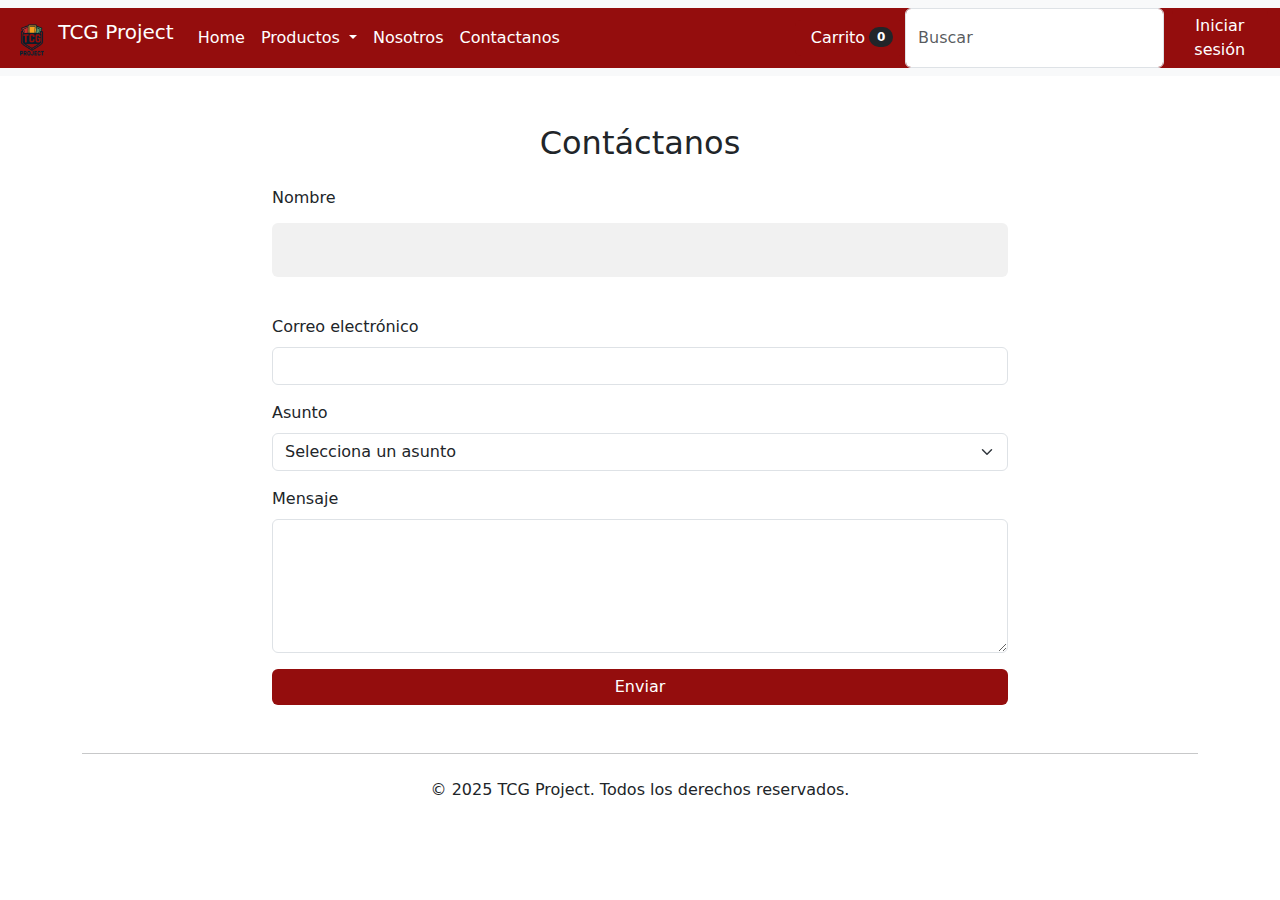
<file: contacto.html>
<!DOCTYPE html>
<html lang="es">
<head>
    <meta charset="UTF-8">
    <meta name="viewport" content="width=device-width, initial-scale=1.0">
    <title>Contacto</title>
    <link rel="stylesheet" href="style.css">
    <link href="https://cdn.jsdelivr.net/npm/bootstrap@5.3.3/dist/css/bootstrap.min.css" rel="stylesheet">
    </head>
<body>
<nav class="navbar navbar-expand-lg bg-body-tertiary">
  <div class="container-fluid">
    <a class="navbar-brand" href="index.html">
      <img src="img\Logo.png" alt="TCG Project" width="40" height="40" class="d-inline-block align-text-top"/>
      TCG Project
    </a>
    <button class="navbar-toggler" type="button" data-bs-toggle="collapse" data-bs-target="#navbarNavDropdown" aria-controls="navbarNavDropdown" aria-expanded="false" aria-label="Toggle navigation">
      <span class="navbar-toggler-icon"></span>
    </button>
    <div class="collapse navbar-collapse" id="navbarNavDropdown">
      <ul class="navbar-nav me-auto mb-2 mb-lg-0">
        <li class="nav-item">
          <a class="nav-link active" aria-current="page" href="index.html">Home</a>
        </li>
        <li class="nav-item dropdown">
          <a class="nav-link dropdown-toggle" href="#" id="productosDropdown" role="button" data-bs-toggle="dropdown" aria-expanded="false">
            Productos
          </a>
          <ul class="dropdown-menu" aria-labelledby="productosDropdown">
            <li><a class="dropdown-item" href="">Pokémon</a></li>
            <li><a class="dropdown-item" href="">Yu-Gi-Oh</a></li>
            <li><a class="dropdown-item" href="">One Piece</a></li>
            <li><a class="dropdown-item" href="">Magic the gathering</a></li>
            <li><a class="dropdown-item" href="">Mitos y leyendas</a></li>
          </ul>
        </li>
        <li class="nav-item">
          <a class="nav-link active" aria-current="page" href="nosotros.html">Nosotros</a>
        </li>
        <li class="nav-item">
          <a class="nav-link active" aria-current="page" href="contacto.html">Contactanos</a>
        </li>
      </ul>
      <div class="d-flex">
            <a href="carrito.html" class="btn btn-outline-dark" style="display: flex; align-items: center;">
                <i class="bi bi-cart-fill me-1"></i>
                Carrito
                <span class="badge bg-dark text-white ms-1 rounded-pill" id="cart-count">0</span>
            </a>
        </div>
      <form class="d-flex" role="search">
        <input class="form-control me-2" type="search" placeholder="Buscar" aria-label="Search"/>
        <a href="inicio_sesion.html" class="btn" style="background:#940d0d; color:#fff; border:none; transition:background 0.2s, color 0.2s;">
          Iniciar sesión
        </a>
      </form>
    </div>
  </div>
</nav>

    <div class="container mt-5">
        <div class="row justify-content-center">
            <div class="col-lg-8 col-md-10">
                <h2 class="text-center mb-4">Contáctanos</h2>
                
                <div id="alerta"></div>

                <form id="contactForm" novalidate>

                    <div class="mb-3">
                        <label for="name" class="form-label">Nombre</label>
                        <input type="text" class="form-control" id="name" name="name">
                        <div class="invalid-feedback"></div>
                    </div>

                    <div class="mb-3">
                        <label for="email" class="form-label">Correo electrónico</label>
                        <input type="email" class="form-control" id="email" name="email">
                        <div class="invalid-feedback"></div>
                    </div>
                
                    <div class="mb-3">
                        <label for="subject" class="form-label">Asunto</label>
                        <select id="subject" name="subject" class="form-select">
                            <option value="" selected>Selecciona un asunto</option>
                            <option value="consulta">Consulta general</option>
                            <option value="soporte">Soporte Compra</option>
                            <option value="otro">Otro</option>
                        </select>
                        <div class="invalid-feedback"></div>
                    </div>

                    <div class="mb-3">
                        <label for="message" class="form-label">Mensaje</label>
                        <textarea class="form-control" id="message" name="message" rows="5"></textarea>
                        <div class="invalid-feedback"></div>
                    </div>

                    <div class="d-grid gap-2">
                        <button type="submit" class="btn btn-primary">Enviar</button>
                    </div>
                
                </form>
            </div>
        </div>
    </div>
    
    <div class="container">
        <hr class="mb-4 mt-5">
        <div class="row">
            <div class="col-md-12 text-center">
                <p>&copy; 2025 TCG Project. Todos los derechos reservados.</p>
            </div>
        </div>
    </div>

    <script src="validacion.js"></script>
    <script src="https://cdn.jsdelivr.net/npm/bootstrap@5.3.3/dist/js/bootstrap.bundle.min.js"></script>
</body>
</html>
</file>
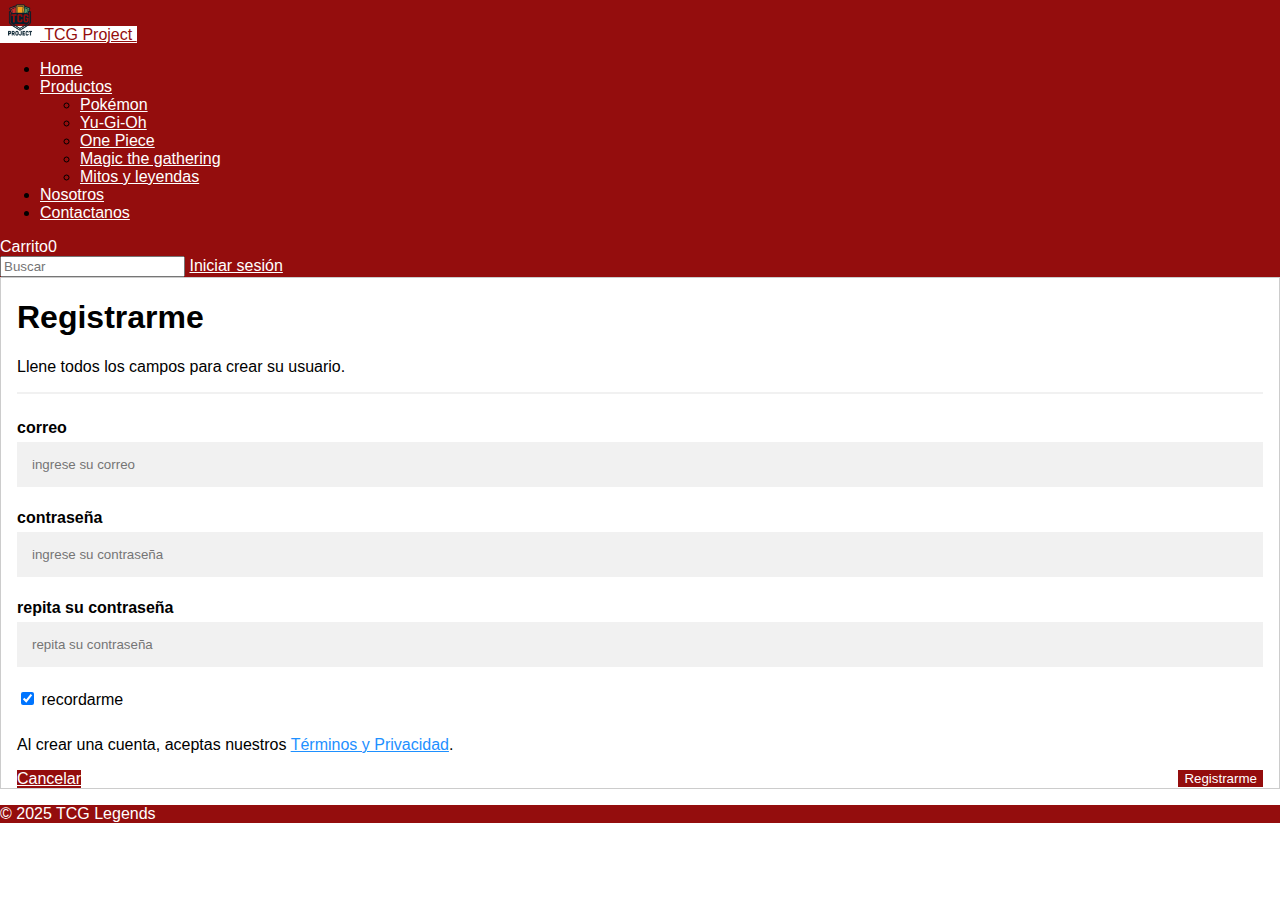
<file: registro_usuario.html>
<!DOCTYPE html>
<html lang="en">
<head>
    <meta charset="UTF-8">
    <meta name="viewport" content="width=device-width, initial-scale=1.0">
    <title>Registro</title>
    <link rel="stylesheet" href="style.css">
    <link 
    href="https://cdn.jsdelivr.net/npm/bootstrap@5.3.7/dist/css/bootstrap.min.css" 
    rel="stylesheet" 
    integrity="sha384-LN+7fdVzj6u52u30Kp6M/trliBMCMKTyK833zpbD+pXdCLuTusPj697FH4R/5mcr" 
    crossorigin="anonymous">
</head>
<body>
  <nav class="navbar navbar-expand-lg bg-body-tertiary sticky-top">
    <div class="container-fluid">
      <a class="navbar-brand" href="index.html">
        <img src="img\Logo.png" alt="TCG Project" width="40" height="40" class="d-inline-block align-text-top"/>
        TCG Project
      </a>
      <button class="navbar-toggler" type="button" data-bs-toggle="collapse" data-bs-target="#navbarNavDropdown" aria-controls="navbarNavDropdown" aria-expanded="false" aria-label="Toggle navigation">
        <span class="navbar-toggler-icon"></span>
      </button>
      <div class="collapse navbar-collapse" id="navbarNavDropdown">
        <ul class="navbar-nav me-auto mb-2 mb-lg-0">
          <li class="nav-item">
            <a class="nav-link active" aria-current="page" href="index.html">Home</a>
          </li>
          <li class="nav-item dropdown">
            <a class="nav-link dropdown-toggle" href="#" id="productosDropdown" role="button" data-bs-toggle="dropdown" aria-expanded="false">
              Productos
            </a>
            <ul class="dropdown-menu" aria-labelledby="productosDropdown">
              <li><a class="dropdown-item" href="categorias.html?franquicia=pokemon">Pokémon</a></li>
              <li><a class="dropdown-item" href="categorias.html?franquicia=yugioh">Yu-Gi-Oh</a></li>
              <li><a class="dropdown-item" href="categorias.html?franquicia=onepiece">One Piece</a></li>
              <li><a class="dropdown-item" href="categorias.html?franquicia=magic">Magic the gathering</a>
              </li>
              <li><a class="dropdown-item" href="categorias.html?franquicia=mitos">Mitos y leyendas</a>
              </li>
            </ul>
          </li>
          <li class="nav-item">
            <a class="nav-link active" aria-current="page" href="nosotros.html">Nosotros</a>
          </li>
          <li class="nav-item">
            <a class="nav-link active" aria-current="page" href="contacto.html">Contactanos</a>
          </li>
        </ul>
        <div class="d-flex">
          <a class="btn btn-outline-dark"
             style="display: flex; align-items: center; cursor:pointer;"
             data-bs-toggle="modal"
             data-bs-target="#cartModal">
            <i class="bi bi-cart-fill me-1"></i>
            Carrito
            <span class="badge bg-dark text-white ms-1 rounded-pill" id="cart-count">0</span>
          </a>
        </div>
        <form class="d-flex" role="search">
          <input class="form-control me-2" type="search" placeholder="Buscar" aria-label="Search"/>
          <a href="inicio_sesion.html" class="btn" style="background:#940d0d; color:#fff; border:none; transition:background 0.2s, color 0.2s;">
            Iniciar sesión
          </a>
        </form>
      </div>
    </div>
  </nav>
    <form action="action_page.php" style="border:1px solid #ccc">
  <div class="container">
    <h1>Registrarme</h1>
    <p>Llene todos los campos para crear su usuario.</p>
    <hr>

    <label for="email"><b>correo</b></label>
    <input type="text" placeholder="ingrese su correo" name="email" >

    <label for="psw"><b>contraseña</b></label>
    <input type="password" placeholder="ingrese su contraseña" name="psw">

    <label for="psw-repeat"><b>repita su contraseña</b></label>
    <input type="password" placeholder="repita su contraseña" name="psw-repeat" >

    <label>
      <input type="checkbox" checked="checked" name="remember" style="margin-bottom:15px"> recordarme
    </label>

    <p>Al crear una cuenta, aceptas nuestros <a href="#" style="color:dodgerblue">Términos y Privacidad</a>.</p>

    <div class="clearfix">
      <a href="inicio_sesion.html" class="btn btn-danger w-50" style="float:left;">Cancelar</a>
      <button type="button" class="btn btn-danger w-50" style="float:right;" onclick="alert('Sesión iniciada')">Registrarme</button>
    </div>
  </div>
</form>


<footer class="text-center py-3" style="background-color: #940d0d;">
  <p class="mb-0" style="color: #fff;">© 2025 TCG Legends</p>
</footer>
  <script src="https://cdn.jsdelivr.net/npm/bootstrap@5.3.7/dist/js/bootstrap.bundle.min.js" 
    integrity="sha384-ndDqU0Gzau9qJ1lfW4pNLlhNTkCfHzAVBReH9diLvGRem5+R9g2FzA8ZGN954O5Q" 
    crossorigin="anonymous"></script>
</body>
</html>
</file>
<file: style.css>
.navbar, .container-fluid, .bg-body-tertiary {
  background-color: #940d0d !important;
}

.navbar .navbar-nav .nav-link,
.navbar .navbar-brand,
.navbar .dropdown-toggle {
  color: #fff !important;
  background-color: #940d0d !important;
  transition: background 0.2s, color 0.2s;
}

.navbar .navbar-nav .nav-link:hover,
.navbar .navbar-brand:hover,
.navbar .dropdown-toggle:hover,
.navbar .navbar-nav .nav-link:focus,
.navbar .navbar-brand:focus,
.navbar .dropdown-toggle:focus {
  color: #940d0d !important;
  background-color: #fff !important;
}

.dropdown-menu {
  background-color: #940d0d !important;
  border: none;
}

.dropdown-menu .dropdown-item {
  color: #fff !important;
  background-color: #940d0d !important;
  transition: background 0.2s, color 0.2s;
}

.dropdown-menu .dropdown-item:hover,
.dropdown-menu .dropdown-item:focus {
  background-color: #fff !important;
  color: #940d0d !important;
}
.col{
    width: 200;
}
.card-img-top {
    width: 90%;
    height: 29vw;
    object-fit: cover;
}
.navbar bg-body-tertiary {
  font-size: 23px;
  padding-top: 10px;
  text-decoration: none;
  display: flex;
  justify-content: end;
  display: inline;
  background-color: #940d0d;
}

#nav-bar {
  position: fixed;
  top: 0;
  right: 0;
  background-color: #940d0d;
  
}

body {
  font-family: Arial, Helvetica, sans-serif;
  margin: 0;
}

html {
  box-sizing: border-box;
}

*, *:before, *:after {
  box-sizing: inherit;
}

.column {
  float: left;
  width: 33.3%;
  margin-bottom: 16px;
  padding: 0 8px;
}

.card {
  box-shadow: 0 4px 8px 0 rgba(0, 0, 0, 0.2);
  margin: 8px;
}

.about-section {
  padding: 50px;
  text-align: center;
  background-color: #940d0d;
  color: white;
}

.container {
  padding: 0 16px;
}

.container::after, .row::after {
  content: "";
  clear: both;
  display: table;
}

.title {
  color: grey;
}

.button {
  border: none;
  outline: 0;
  display: inline-block;
  padding: 8px;
  color: white;
  background-color: #000;
  text-align: center;
  cursor: pointer;
  width: 100%;
}

.button:hover {
  background-color: #555;
}

@media screen and (max-width: 650px) {
  .column {
    width: 100%;
    display: block;
  }
}

.container-fluid{
  background-color: #940d0d;
  height: 100%;
  
}

.container-contacto{
    align-items: center;
}

/*estilo del registro*/
* {box-sizing: border-box}

  input[type=text], input[type=password] {
  width: 100%;
  padding: 15px;
  margin: 5px 0 22px 0;
  display: inline-block;
  border: none;
  background: #f1f1f1;
}

input[type=text]:focus, input[type=password]:focus {
  background-color: #ddd;
  outline: none;
}

hr {
  border: 1px solid #f1f1f1;
  margin-bottom: 25px;
}

button,
.btn,
.btn-danger,
.singupbtn,
.cancelbtn {
  background-color: #940d0d !important;
  color: #fff !important;
  border: none !important;
  transition: background 0.2s, color 0.2s;
}

button:hover,
.btn:hover,
.btn-danger:hover,
.singupbtn:hover,
.cancelbtn:hover,
button:focus,
.btn:focus,
.btn-danger:focus,
.singupbtn:focus,
.cancelbtn:focus {
  background-color: #fff !important;
  color: #940d0d !important;
  border: 1px solid #940d0d !important;
}

/* inicio sesion*/
.loginbtn {
  float: left;
  width: 100%;
}
/*para elboton inicio sesion*/
.btn[style] {
  background: #940d0d !important;
  color: #fff !important;
  border: none !important;
  transition: background 0.2s, color 0.2s;
}
.btn[style]:hover, .btn[style]:focus {
  background: #fff !important;
  color: #940d0d !important;
}
</file>
